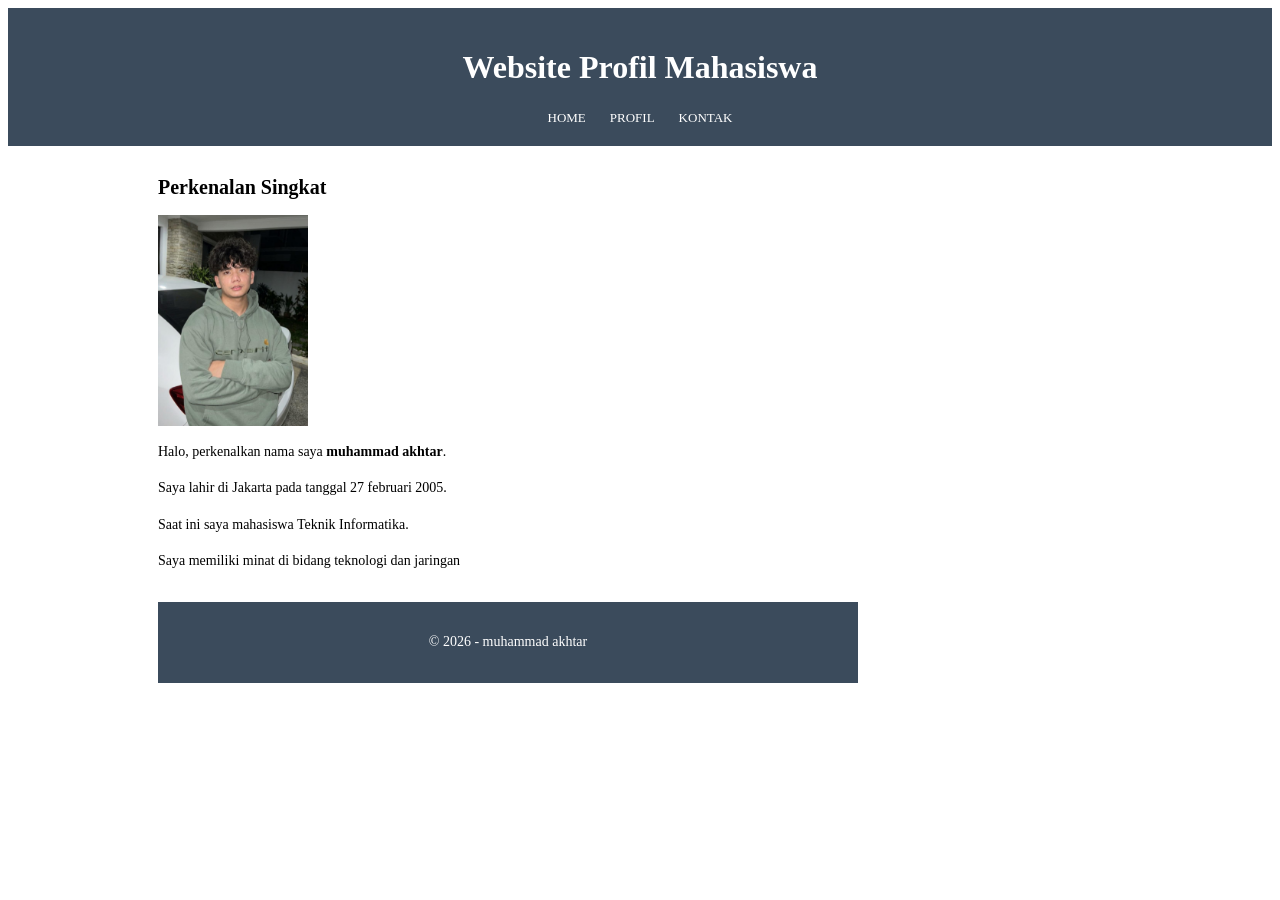
<file: index.html>
<!DOCTYPE html>
<html lang="id">
<head>
    <meta charset="UTF-8">
    <title>Home - muhammad akhtar</title>
    <link rel="stylesheet" href="style.css">
</head>
<body>

<header>
    <h1>Website Profil Mahasiswa</h1>
    <nav>
        <a href="index.html">HOME</a>
        <a href="profil.html">PROFIL</a>
        <a href="kontak.html">KONTAK</a>
    </nav>
</header>

<main>
    <h2>Perkenalan Singkat</h2>

    <img src="akhtar 1.jpeg.jpeg" alt="Foto akhtar" width="150">

    <p>Halo, perkenalkan nama saya <strong>muhammad akhtar</strong>.</p>
    <p>Saya lahir di Jakarta pada tanggal 27 februari 2005.</p>
    <p>Saat ini saya mahasiswa Teknik Informatika.</p>
    <p>Saya memiliki minat di bidang teknologi dan jaringan

<footer>
    <p>&copy; 2026 - muhammad akhtar</p>
</footer>

</body>
</html>
</file>
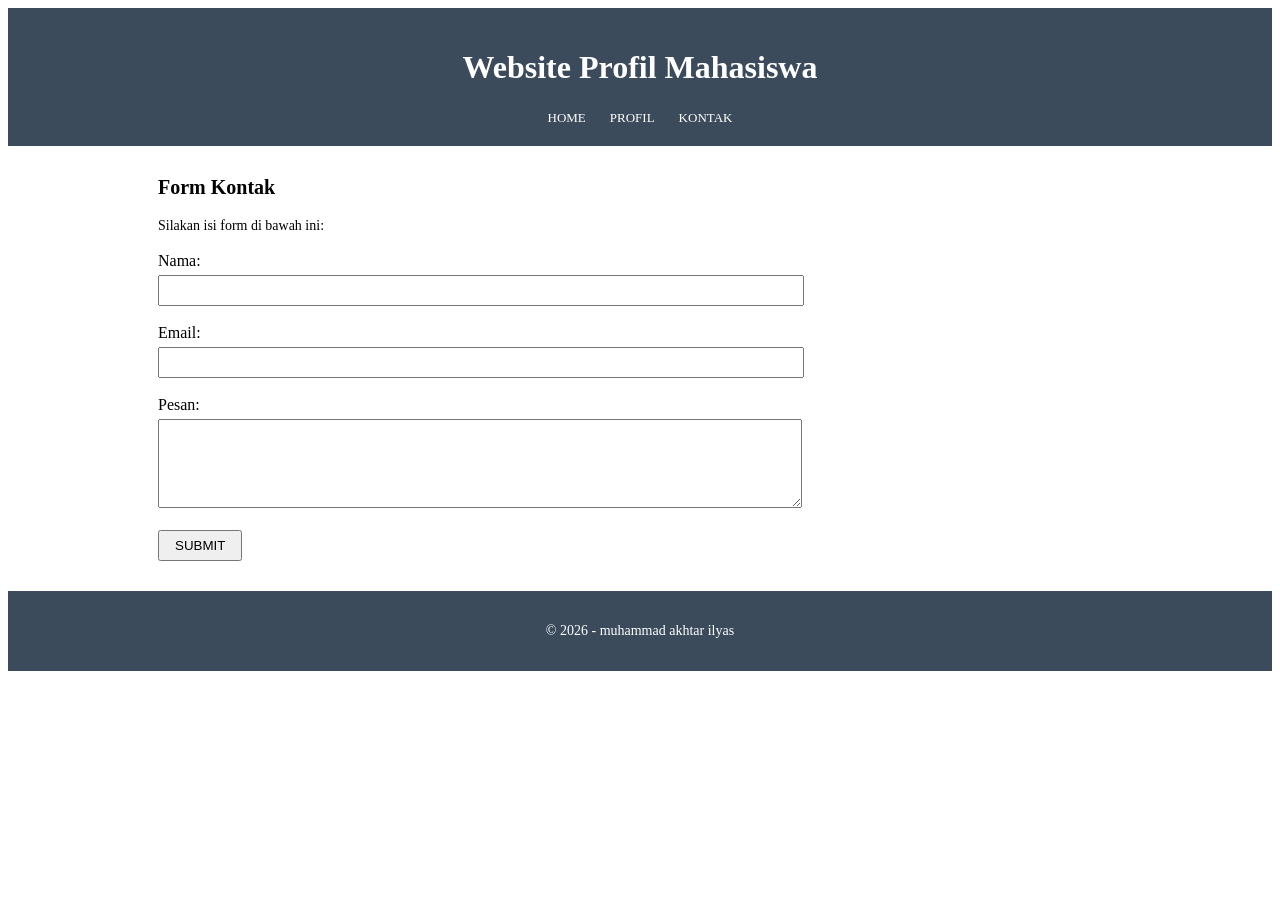
<file: kontak.html>
<!DOCTYPE html>
<html lang="id">
<head>
    <meta charset="UTF-8">
    <title>Kontak - akhtar</title>
    <link rel="stylesheet" href="style.css">
</head>
<body>

<header>
    <h1>Website Profil Mahasiswa</h1>
    <nav>
        <a href="index.html">HOME</a>
        <a href="profil.html">PROFIL</a>
        <a href="kontak.html">KONTAK</a>
    </nav>
</header>

<main>
    <h2>Form Kontak</h2>
    <p>Silakan isi form di bawah ini:</p>

    <form>
        <label for="nama">Nama:</label><br>
        <input type="text" id="nama" name="nama"><br><br>

        <label for="email">Email:</label><br>
        <input type="email" id="email" name="email"><br><br>

        <label for="pesan">Pesan:</label><br>
        <textarea id="pesan" name="pesan" rows="5"></textarea><br><br>

        <button type="submit">SUBMIT</button>
    </form>
</main>

<footer>
    <p>&copy; 2026 - muhammad akhtar ilyas</p>
</footer>

</body>
</html>
</file>
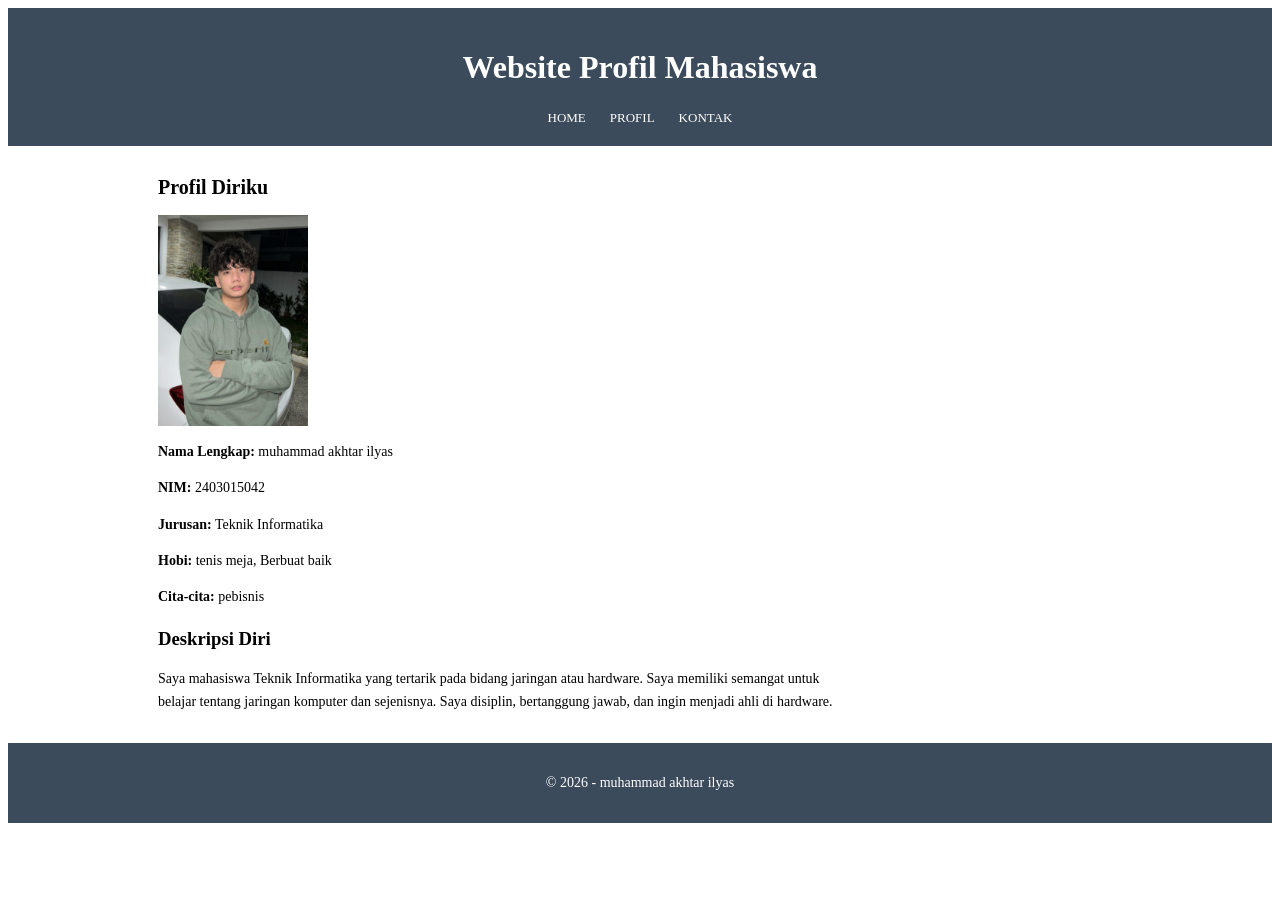
<file: profil.html>
<!DOCTYPE html>
<html lang="id">
<head>
    <meta charset="UTF-8">
    <title>Profil - akhtar</title>
    <link rel="stylesheet" href="style.css">
</head>
<body>

<header>
    <h1>Website Profil Mahasiswa</h1>
    <nav>
        <a href="index.html">HOME</a>
        <a href="profil.html">PROFIL</a>
        <a href="kontak.html">KONTAK</a>
    </nav>
</header>

<main>
    <h2>Profil Diriku</h2>

    <!-- FOTO (opsional) -->
    <img src="akhtar 1.jpeg.jpeg" alt="Foto akhtar" width="150">

    <p><strong>Nama Lengkap:</strong> muhammad akhtar ilyas</p>
    <p><strong>NIM:</strong> 2403015042</p>
    <p><strong>Jurusan:</strong> Teknik Informatika</p>
    <p><strong>Hobi:</strong> tenis meja, Berbuat baik</p>
    <p><strong>Cita-cita:</strong> pebisnis</p>

    <h3>Deskripsi Diri</h3>
    <p>Saya mahasiswa Teknik Informatika yang tertarik pada bidang jaringan atau hardware. Saya memiliki semangat untuk belajar tentang jaringan komputer dan sejenisnya. Saya disiplin, bertanggung jawab, dan ingin menjadi ahli di hardware.</p>
</main>

<footer>
    <p>&copy; 2026 - muhammad akhtar ilyas</p>
</footer>

</body>
</html>
</file>
<file: style.css>
style.css
body {
    font-family: Arial, sans-serif;
    margin: 0;
    padding: 0;
    background-color: #f2f2f2;
}

header {
    background-color: #3b4b5c;
    color: white;
    text-align: center;
    padding: 20px;
}

nav {
    margin-top: 10px;
}

nav a {
    color: white;
    text-decoration: none;
    margin: 0 10px;
    font-size: 13px;
}

nav a:hover {
    text-decoration: underline;
}

main {
    max-width: 700px;
    margin-left: 150px;
    margin-top: 30px;
}

h2 {
    font-size: 20px;
}

p {
    font-size: 14px;
    line-height: 1.6;
}

main img {
    display: block;
    margin: 15px 0;
    width: 150px;
}

input, textarea {
    width: 90%;
    padding: 6px;
    margin-top: 5px;
}

button {
    padding: 6px 15px;
    cursor: pointer;
}

button:hover {
    background-color: #ddd;
}

footer {
    background-color: #3b4b5c;
    color: white;
    text-align: center;
    padding: 15px;
    margin-top: 30px;
}
</file>
